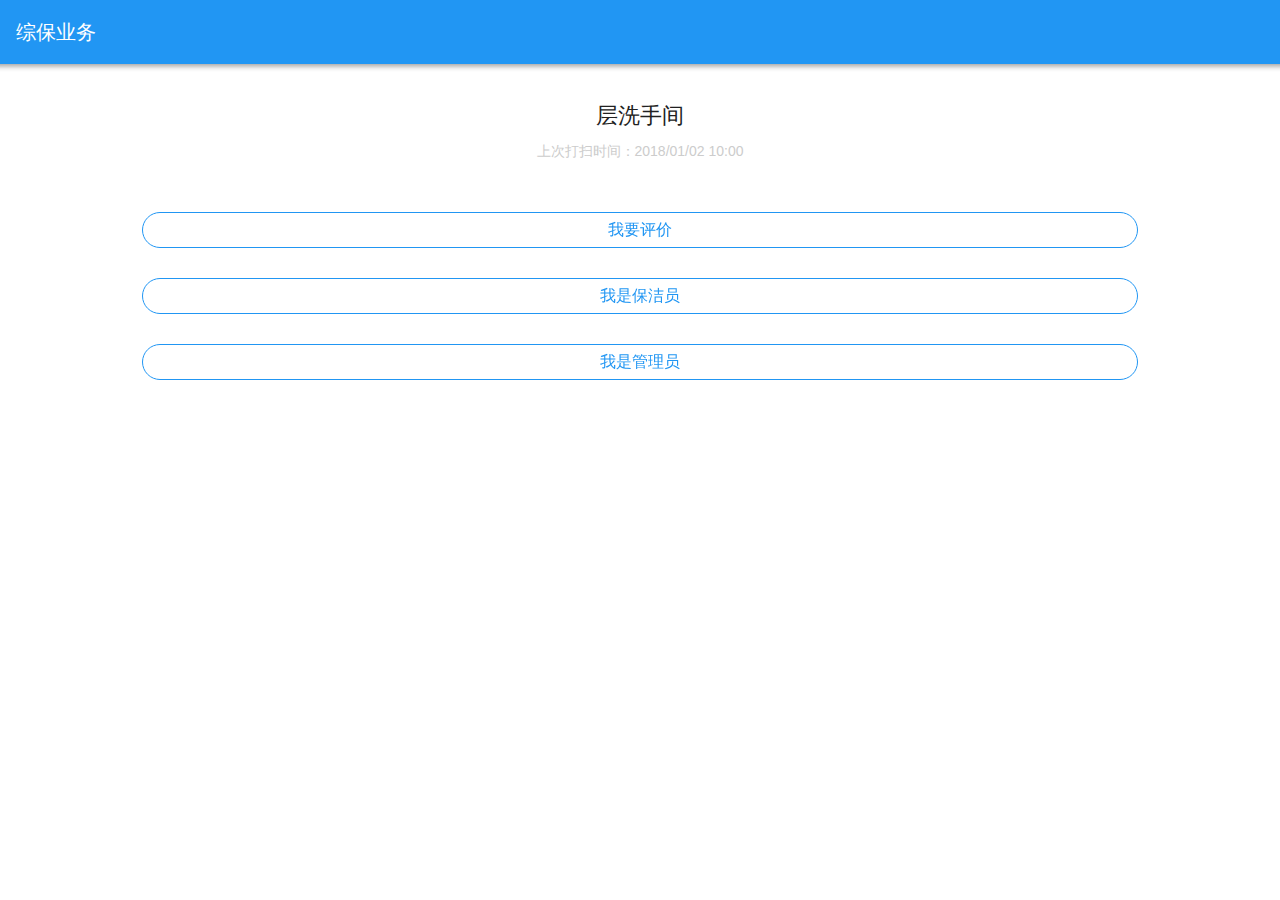
<file: index.html>
<!DOCTYPE html>
<html>
<head>
  <meta charset="utf-8">
  <!--
  Customize this policy to fit your own app's needs. For more guidance, see:
      https://github.com/apache/cordova-plugin-whitelist/blob/master/README.md#content-security-policy
  Some notes:
      * gap: is required only on iOS (when using UIWebView) and is needed for JS->native communication
      * https://ssl.gstatic.com is required only on Android and is needed for TalkBack to function properly
      * Disables use of inline scripts in order to mitigate risk of XSS vulnerabilities. To change this:
          * Enable inline JS: add 'unsafe-inline' to default-src
  -->
  <meta http-equiv="Content-Security-Policy" content="default-src * 'self' 'unsafe-inline' 'unsafe-eval' data: gap: content:">
  <meta name="viewport" content="width=device-width, initial-scale=1, maximum-scale=1, minimum-scale=1, user-scalable=no, minimal-ui, viewport-fit=cover">
  <meta name="apple-mobile-web-app-capable" content="yes">
  <meta name="apple-mobile-web-app-status-bar-style" content="default">
  <meta name="theme-color" content="#2196f3">
  <meta name="format-detection" content="telephone=no">
  <meta name="msapplication-tap-highlight" content="no">
  <title>苏州工业园</title>

  <link rel="stylesheet" href="framework7/css/framework7.min.css">
  <link rel="stylesheet" href="css/icons.css">
  <link rel="stylesheet" href="css/app.css">
</head>
<body>
  <div id="app">
    <!-- Status bar overlay for fullscreen mode-->
    <div class="statusbar"></div>

    <!-- Your main view, should have "view-main" class -->
    <div class="view view-main ios-edges">
      <!-- Page, data-name contains page name which can be used in callbacks -->
      <div class="page" data-name="home">
        <!-- Top Navbar -->
        <div class="navbar">
          <div class="navbar-inner">
            <div class="title sliding">综保业务</div>
          </div>
        </div>

        <!-- Scrollable page content-->
        <div class="page-content" id="homepage">
          <div class="content-block-title"><span class="building"></span><span class="floors"></span>层洗手间<span class="room"></span><br><span class="clean-time">上次打扫时间：2018/01/02 10:00</span></div>

          <div class="block homepage-btn-groups">
            <div class="row non-full-row">
              <div class="col-80">
                <a href="/user-form/" class="col button button-round button-outline ripple-color-blue category-btn">我要评价</a>
              </div>
              <div class="col-80">
                <a href="/cleaner-code/" class="col button button-round button-outline ripple-color-blue category-btn">我是保洁员</a>
              </div>
              <div class="col-80">
                <a href="/manager-code/" class="col button button-round button-outline ripple-color-blue category-btn">我是管理员</a>
              </div>
            </div>
          </div>
        </div>
      </div>
    </div>


    <!-- cleaner Popup -->
    <div class="popup" id="cleaner-popup">
      <div class="view">
        <div class="page">
          <div class="page-content">
            <div class="block">
              <i class="f7-icons">check_round</i>
              <p>您已成功提交清洁记录，谢谢~！</p>
            </div>
          </div>
        </div>
      </div>
    </div>
  </div>

  <!-- Cordova -->
  <!--
  <script src="cordova.js"></script>
  -->

  <!-- Framework7 library -->
  <script src="framework7/js/framework7.js"></script>

  <!-- App routes -->
  <script src="js/routes.js"></script>

  <!-- Path to your custom app scripts -->
  <script src="js/app.js"></script>
</body>
</html>
</file>
<file: css/icons.css>
/* Material Icons Font (for MD theme) */
@font-face {
  font-family: 'Material Icons';
  font-style: normal;
  font-weight: 400;
  src: url(../fonts/MaterialIcons-Regular.eot); /* For IE6-8 */
  src: local('Material Icons'),
       local('MaterialIcons-Regular'),
       url(../fonts/MaterialIcons-Regular.woff2) format('woff2'),
       url(../fonts/MaterialIcons-Regular.woff) format('woff'),
       url(../fonts/MaterialIcons-Regular.ttf) format('truetype');
}

.material-icons {
  font-family: 'Material Icons';
  font-weight: normal;
  font-style: normal;
  font-size: 24px;  /* Preferred icon size */
  display: inline-block;
  line-height: 1;
  text-transform: none;
  letter-spacing: normal;
  word-wrap: normal;
  white-space: nowrap;
  direction: ltr;

  /* Support for all WebKit browsers. */
  -webkit-font-smoothing: antialiased;
  /* Support for Safari and Chrome. */
  text-rendering: optimizeLegibility;

  /* Support for Firefox. */
  -moz-osx-font-smoothing: grayscale;

  /* Support for IE. */
  font-feature-settings: 'liga';
}

/* Framework7 Icons Font (for iOS theme) */
@font-face {
  font-family: 'Framework7 Icons';
  font-style: normal;
  font-weight: 400;
  src: url("../fonts/Framework7Icons-Regular.eot");
  src: url("../fonts/Framework7Icons-Regular.woff2") format("woff2"),
       url("../fonts/Framework7Icons-Regular.woff") format("woff"),
       url("../fonts/Framework7Icons-Regular.ttf") format("truetype");
}

.f7-icons {
  font-family: 'Framework7 Icons';
  font-weight: normal;
  font-style: normal;
  font-size: 25px;
  line-height: 1;
  letter-spacing: normal;
  text-transform: none;
  display: inline-block;
  white-space: nowrap;
  word-wrap: normal;
  direction: ltr;
  -webkit-font-smoothing: antialiased;
  text-rendering: optimizeLegibility;
  -moz-osx-font-smoothing: grayscale;
  -webkit-font-feature-settings: "liga";
  -moz-font-feature-settings: "liga=1";
  -moz-font-feature-settings: "liga";
  font-feature-settings: "liga";
  text-align: center;
}
</file>
<file: css/app.css>
.page-content .content-block-title{
  text-align: center;
  padding-top: 35px;
  font-size: 22px;
}
.page-content .content-block-title span.clean-time{
  font-size: 14px;
  color: #ccc;
}
.row.non-full-row{
  justify-content: center;
}
#manager-code-submit, #cleaner-code-submit{
  letter-spacing: 2px;

}
a.button{
  margin: 0 0 55px;
  font-size: 16px;
}
a.category-btn{
  margin: 15px 0;
  font-size: 16px;
}
/* Active/tapped state */
.homepage-btn-groups a.active-state {
  color: white;
  background-color: #2196f3 !important;
}
.ripple-wave {
  background-color: #ff0000;
}
.cleaner-reminder,.manager-reminder{
  font-size: 12px;
  color: black;
}
.cleaner-reminder-error,.user-reminder,.manager-reminder-error{
  font-size: 12px;
  color: red;

}
#stars-list{
  padding: 20px 0;

}
.stars{
  text-align: center !important;
  margin-bottom: 20px;

}
.stars a{
  margin: 0 5px;
}
.stars i{
  color: #F3CA49 !important;
  font-size: 35px !important;
  width: 35px !important;
  height: 35px !important;
}
#user-popup div, #cleaner-popup div{
  text-align: center;
  padding-top: 30% !important;
}
#user-popup p,#cleaner-popup p{
  font-size: 20px;
}
#user-popup i,#cleaner-popup i{
  color: #2196f3;
  font-size: 38px;
}
.user-comment,.manager-comment{
  margin: 0 20px;
  border: 1px solid #ccc;
  border-radius:4px;
  padding: 0 5px;
}
.manager-comment{
  margin-top: 20px;
}

.manager-submit{
  margin-bottom: 30px;
}

.team-table td, .team-table th{
  text-align: center !important;
}
</file>
